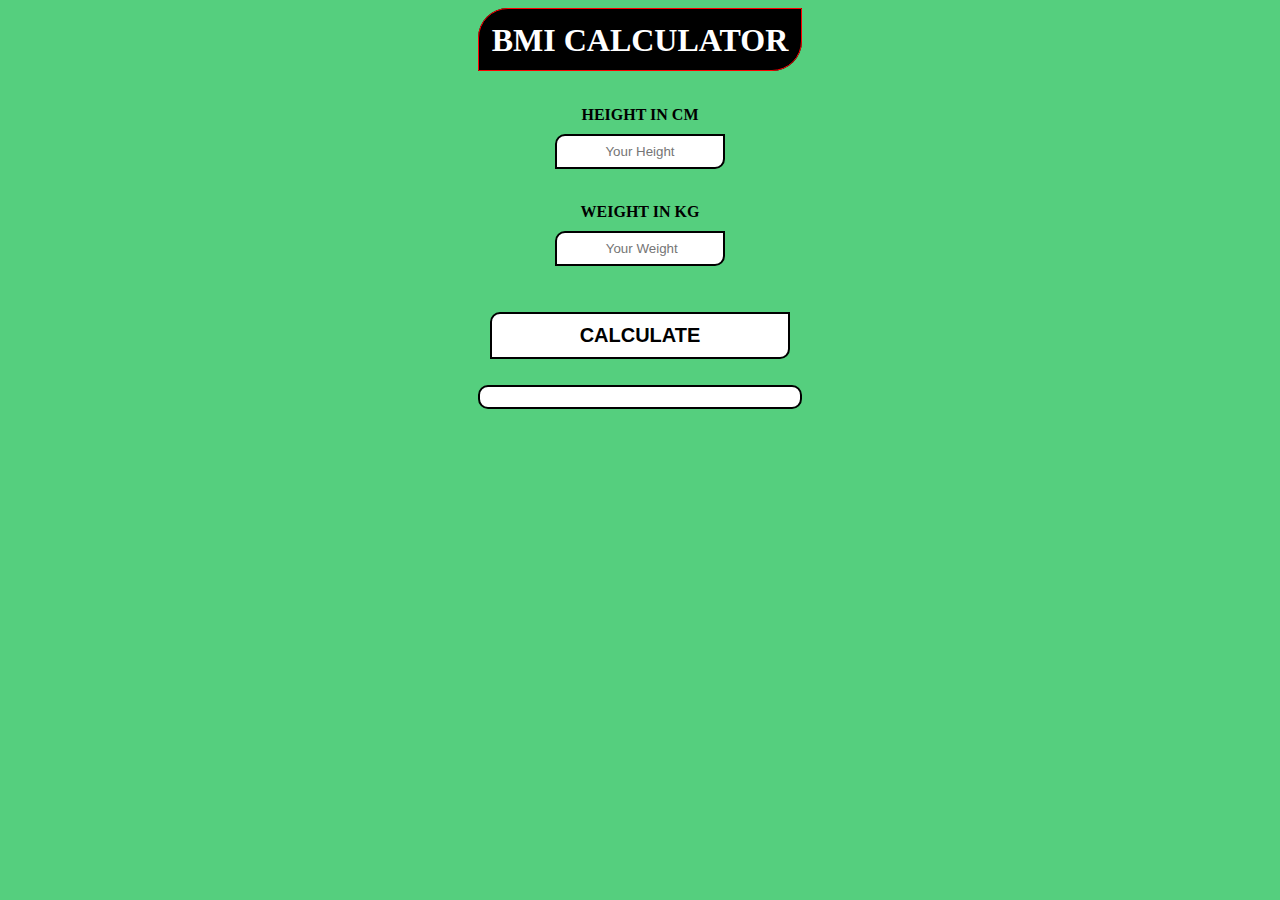
<file: BMI-Calculator/index.html>
<!DOCTYPE html>
<html lang="en">
<head>
    <meta charset="UTF-8">
    <meta name="viewport" content="width=device-width, initial-scale=1.0">
    <title>BMI Calculator</title>
    <link rel="stylesheet" href="style.css">
</head>
<body style="background-color: #55cf7e;">
    <h1><span class="span1">BMI CALCULATOR</span></h1>
    <div class="main-div">
        <form action="#">
            <label for="height"><strong>HEIGHT IN CM</strong></label>
            <input type="text" placeholder="Your Height" id="height">

            <label for="weight"><strong>WEIGHT IN KG</strong></label>
            <input type="text" placeholder=" Your Weight" id="weight">

            <button class="btn" type="submit"><strong>CALCULATE</strong></button>
        </form>
    </div>

    <div id="result"></div>

    <div id="weight-guide">
        <h3>BMI Weight Guide</h3>
        <p id="underWeight">Under weight = Less than 18.6</p>
        <p id="normalWeight">Normal range = 18.6 and 29.8</p>
        <p id="overWeight">Over weight = Greater than 30.8 </p>
    </div>
    <script src="logic.js"></script>
</body>
</html>
</file>
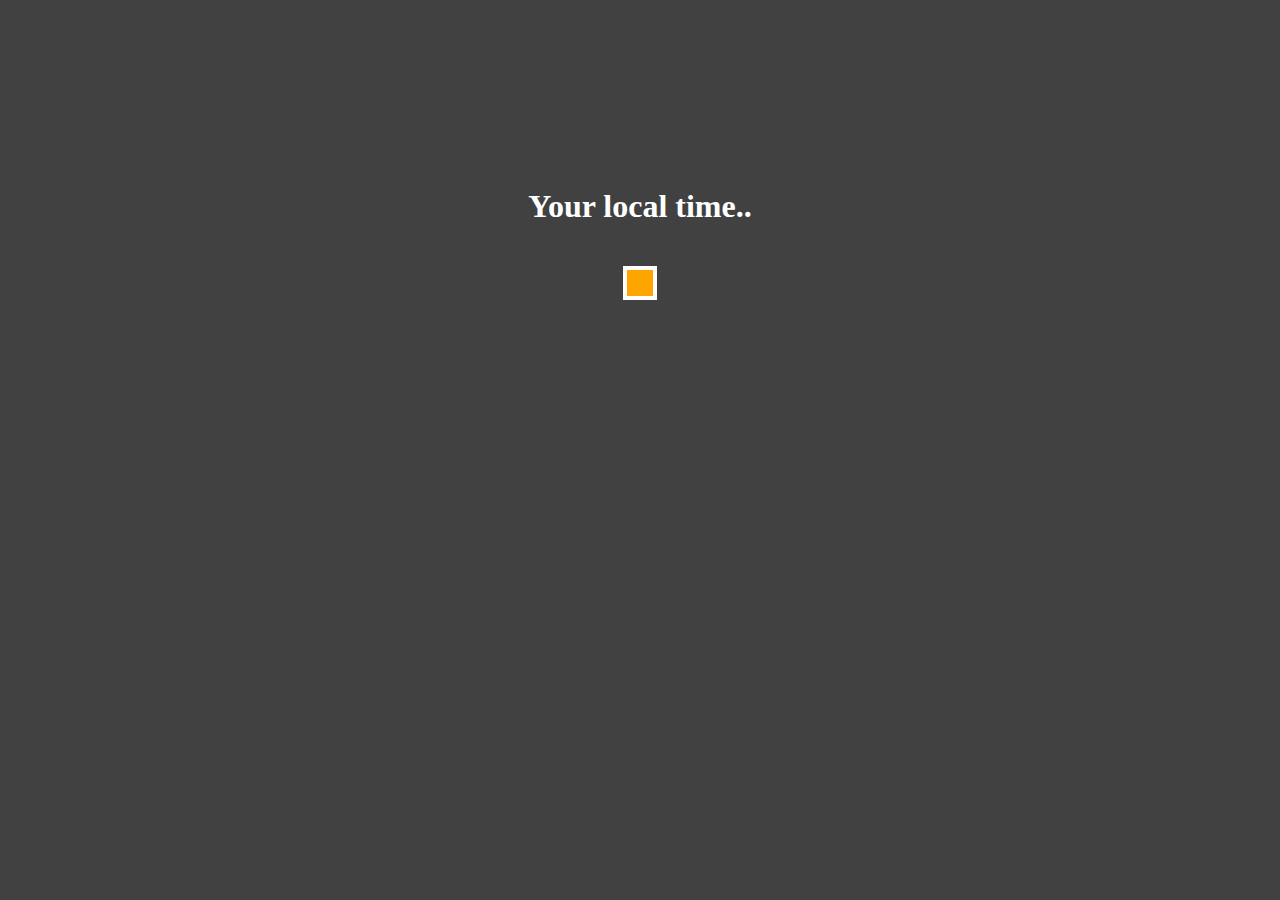
<file: Digital-clock/index.html>
<!DOCTYPE html>
<html lang="en">
<head>
    <meta charset="UTF-8">
    <meta name="viewport" content="width=device-width, initial-scale=1.0">
    <title>Digital Clock</title>
    <link rel="stylesheet" href="style.css">
</head>
<body>
    <div>
        <h1 class="mainheading">Your local time..</h1>
        <span class="clock"></span>
    </div>
    <script src="logic.js"></script>
</body>
</html>
</file>
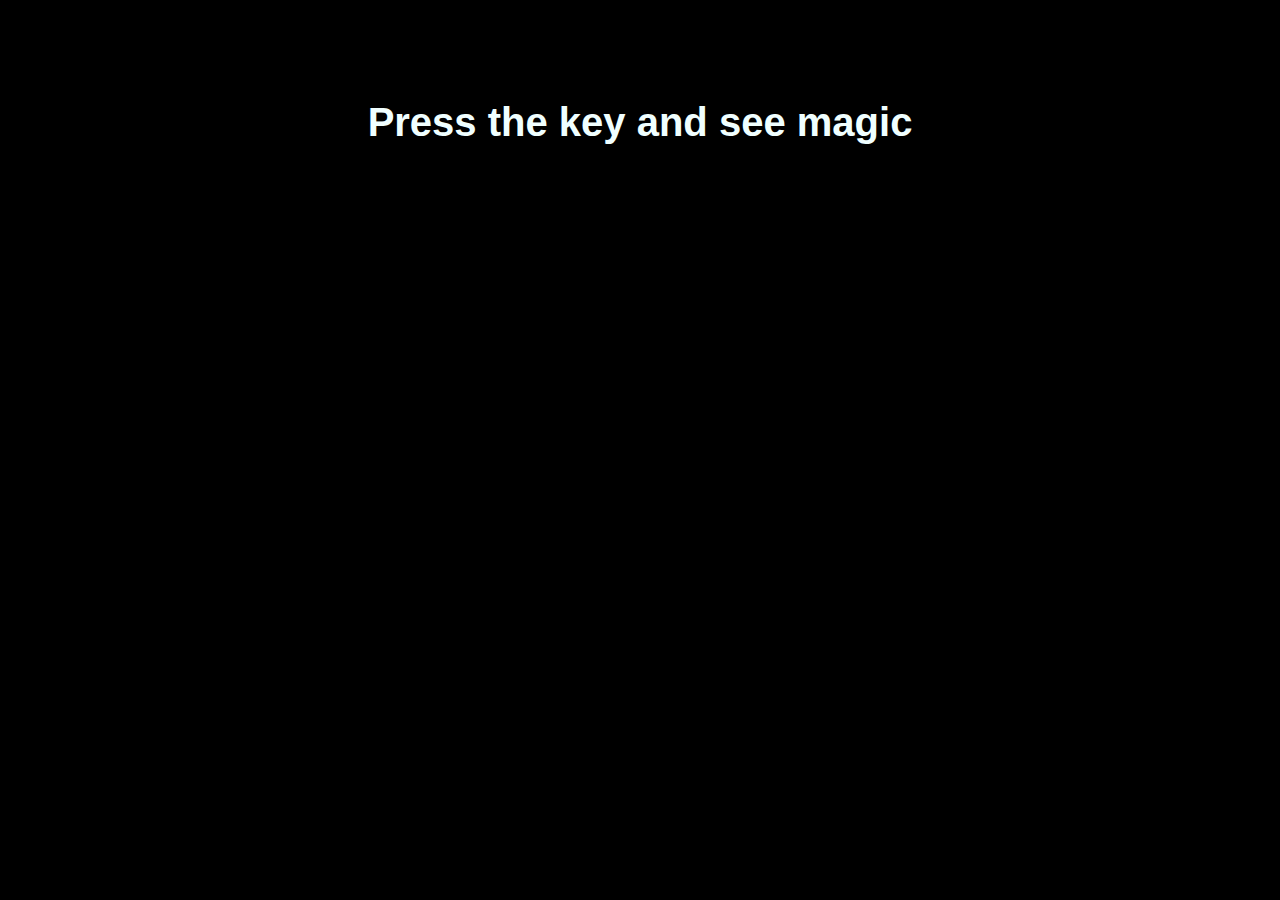
<file: Key-Detector/index.html>
<!DOCTYPE html>
<html lang="en">
<head>
    <meta charset="UTF-8">
    <meta name="viewport" content="width=device-width, initial-scale=1.0">
    <title>Press-The-Key</title>
    
</head>
<style>
    h1{
        margin-top: 100px;
        text-align: center;
        color: azure;
        font-family: 'Gill Sans', 'Gill Sans MT', Calibri, 'Trebuchet MS', sans-serif;
        font-size: 40px;
        
        
    }
    body{
        background-color: black;
        color: aliceblue;
    }

    table {
        border: 1px solid black; /* Adjust color as needed */
        width: 20%; 
        height: 20px; /* Ensure the unit is provided (e.g., px, %, etc.) */
        margin-left: auto;
        margin-right: auto;
        background-color: whitesmoke;
}
   
    td, th {
    padding: 10px;
    color: black;
    text-align: center;
     }
    th {
    background-color: #4CAF50;
    color: white;
    }
    
    tr:hover {
    background-color: #ddd;
    }

    
</style>
<body>
    <h1>Press the key and see magic</h1>
   <!-- <table border="1" width = 20% height = 20 align="center" bgcolor="#f2f2f2"> -->
    <div id="insert">
</div>
</body>
<script src="logix.js"></script>
</html>
</file>
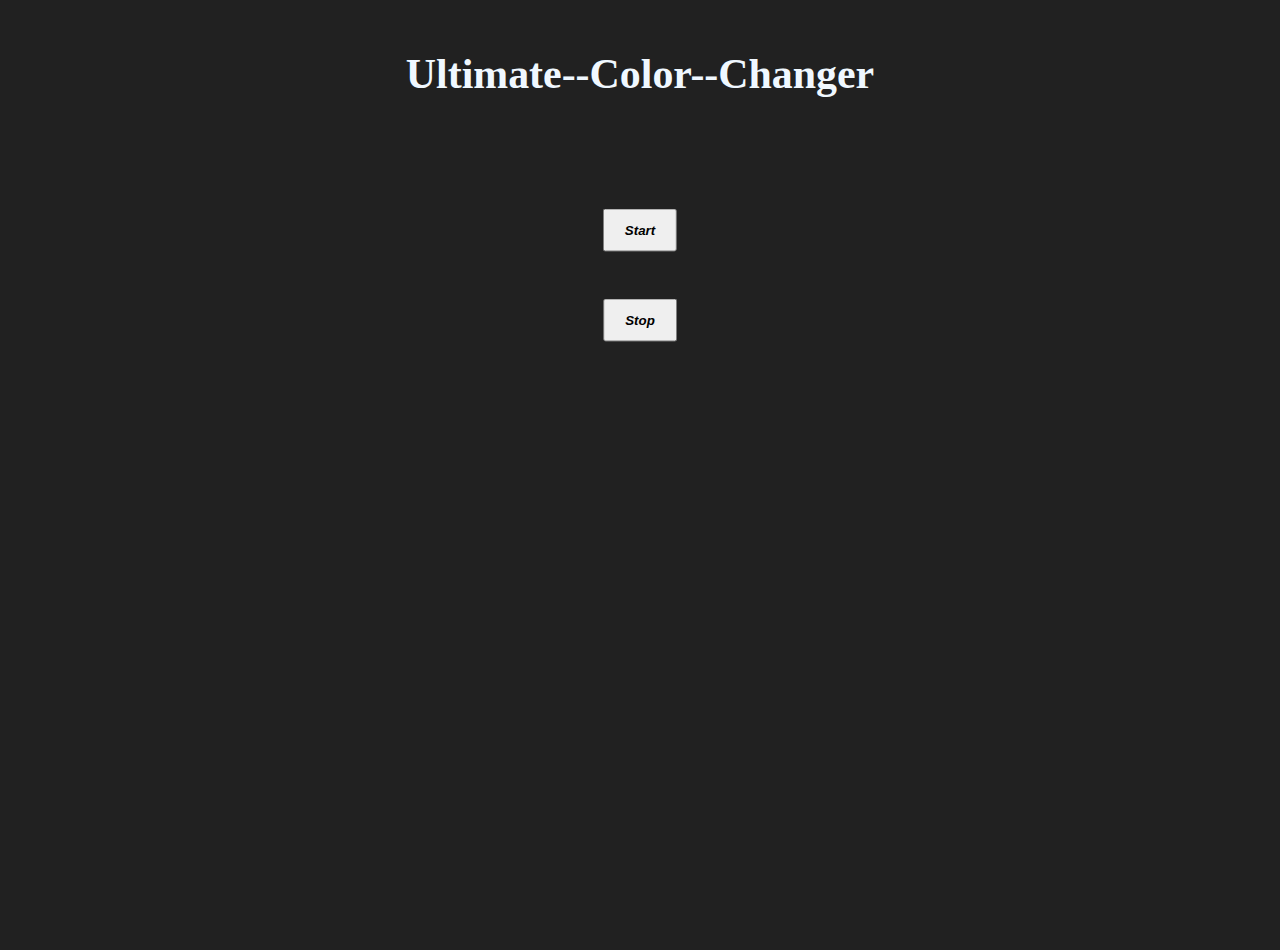
<file: Ultimate-Color-Changer/index.html>
<!DOCTYPE html>
<html lang="en">
<head>
    <meta charset="UTF-8">
    <meta name="viewport" content="width=device-width, initial-scale=1.0">
    <title>Ultimate CC</title>
    <link rel="stylesheet" href="style.css">
    
</head>
<body>
    <h1 id="main">Ultimate--Color--Changer</h1>
    <button id="btn1"><em><strong>Start</strong></em></button>
    <button id="btn2"><em><strong>Stop</strong></em></button>
</body>
<script src="logic.js"></script>
</html>
</file>
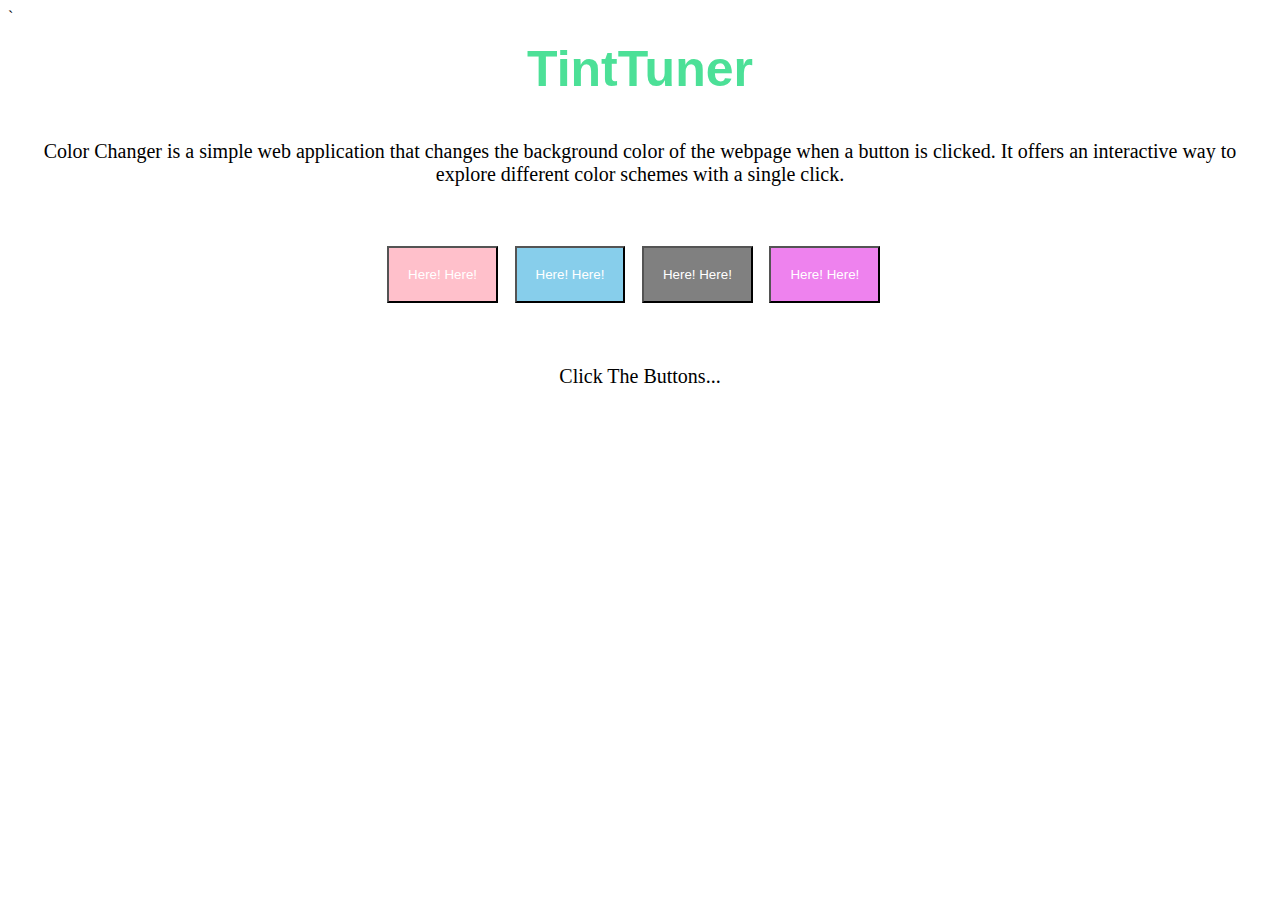
<file: Home.html>
<!DOCTYPE html>
<html lang="en">
<head>
    <meta charset="UTF-8">
    <meta name="viewport" content="width=device-width, initial-scale=1.0">
    <title>Color Changer</title>
    <link rel="stylesheet" href="style.css">
</head>
<body class="main-body">`

    <div> <h1 class="main-heading">TintTuner</h1></div>

    <div class="main-para">
        <p>Color Changer is a simple web application that changes the background color of the webpage when a button is clicked. It offers an interactive way to explore different color schemes with a single click.</p>
    </div>

    
        <div class="main-btn">
            <button class="btns" id="one">Here! Here!</button>
            <button class="btns" id="tow">Here! Here!</button>
            <button class="btns" id="three">Here! Here!</button>
            <button class="btns" id="four">Here! Here!</button>
            <!-- <button class="btns" id="five">Here! Here!</button> -->
        </div>

        <div class="main-para2">
            <p>Click The Buttons...</p>
        </div>

        <script src="Logic.js"></script>    

</body>
</html>
</file>
<file: BMI-Calculator/style.css>
h1 {
    text-align: center;
    color: whitesmoke;
}

.span1 {
    padding: 1%;
    border: 1px solid red;
    border-top-left-radius: 30px;
    border-bottom-right-radius: 30px;
    background-color: black;
    color: white;
}

.main-div {
    margin-top: 3rem;
    text-align: center;
}

label {
    display: block;
    margin-top: 8px;
    color: black;
}

input {
    /*display: block; /* Ensure inputs are block elements */
    width: 80%; /* Full width within the container */
    max-width: 150px; /* Optional: max width to control input size */
    margin: 10px auto 26px auto; /* Center the input and add margins */
    text-align: center;
    border: 2px solid black;
    border-top-left-radius: 10px;
    border-bottom-right-radius: 10px;
    padding: 8px;
}

.btn {
    font-size: 20px;
    display: block; /* Ensure button is a block element */
    width: 80%; /* Full width within the container */
    max-width: 300px; /* Optional: max width to control button size */
    margin: 20px auto 26px auto; /* Center the button and add margins */
    text-align: center;
    color: black;
    padding: 10px 10px;
    border-top-left-radius: 10px;
    border-bottom-right-radius: 10px;
    border: 2px solid black;
    background-color: white;
    cursor: pointer; /* Add cursor pointer for better UX */
}

.btn:hover {
    background-color: rgb(132, 127, 127); /* Add hover effect for better UX */
}


#result {
    margin-top: 20px;
    padding: 10px;
    border: 2px solid black;
    background-color: white;
    max-width: 300px;
    margin: 20px auto; /* Center the result div */
    text-align: center;
    border-radius: 10px;
    font-size: 1.2em;
    color: black;   
}  

#weight-guide {
    margin-top: 20px;
    padding: 10px;
    border: 2px solid black;
    background-color:#414141;
    max-width: 300px;
    margin: 20px auto;
    text-align: center;
    border-radius: 10px;
    font-size: 1.2em;
    color: white; 
    display: none; /* Ensure it is hidden by default */
}
</file>
<file: Digital-clock/style.css>
body{
    background-color: #414141;
}

.mainheading{
    text-align: center;
    margin-top: 180px;
    justify-content: center;
    color: white;
}

.clock{
    text-align: center;
    display: inline-block;
    margin-top: 20px;   
    color: whitesmoke;
    border: 4px solid white;
    padding: 1%;
    background-color: orange;
}
div {
    display: flex;
    flex-direction: column;
    align-items: center;
    background-color: #414141;
}
</file>
<file: Ultimate-Color-Changer/style.css>
#main{
   text-align: center;
   margin-top: 50px;
   font-size: 4rcap;
}

body{
    background-color: #212121;
    color: aliceblue;
    position: relative;
    height: 100vh;
    margin: 0;
}

button {
    position: absolute;
    left: 50%;
    transform: translateX(-50%);
}
#btn1 {
    top: 20%;
    transform: translate(-50%, -50%);
    padding: 12px;
    padding-left: 20px;
    padding-right: 20px;
}
#btn2 {
    top: 30%; /* Adjust the distance between buttons */
    transform: translate(-50%, -50%);
    padding: 12px;
    padding-left: 20px;
    padding-right: 20px;
}

button:hover{
    background-color: #43F332;
}
</file>
<file: style.css>
.main-heading{
    color:#4CE097;
    /* background-color: #414141; */
    text-align: center;
    margin: 0%;
    /* border: solid #414141 2px; */
    padding:  1%;
    font-size: 50px;
    font-family: Verdana, Geneva, Tahoma, sans-serif;
    margin-top: 1px;

}

.main-para{
    text-align: center;
    padding: 10px;
    font-size: 20px;
    color: black;

}
.main-para2{
    margin-top: 2rem;
    text-align: center;
    padding: 10px;
    font-size: 20px;
    color: black;

}

.main-btn{
    text-align: center;
    margin-top: 30px;
}


.btns{
    padding: 1.5%;
    margin-right: 1%;
    color:white
    
}
#one{
    background-color: pink;
}
#tow{
    background-color: skyblue;
}
#three{
    background-color: grey;
}
#four{
    background-color: violet;
}
/* #five{
    background-color: violet;
} */
</file>
